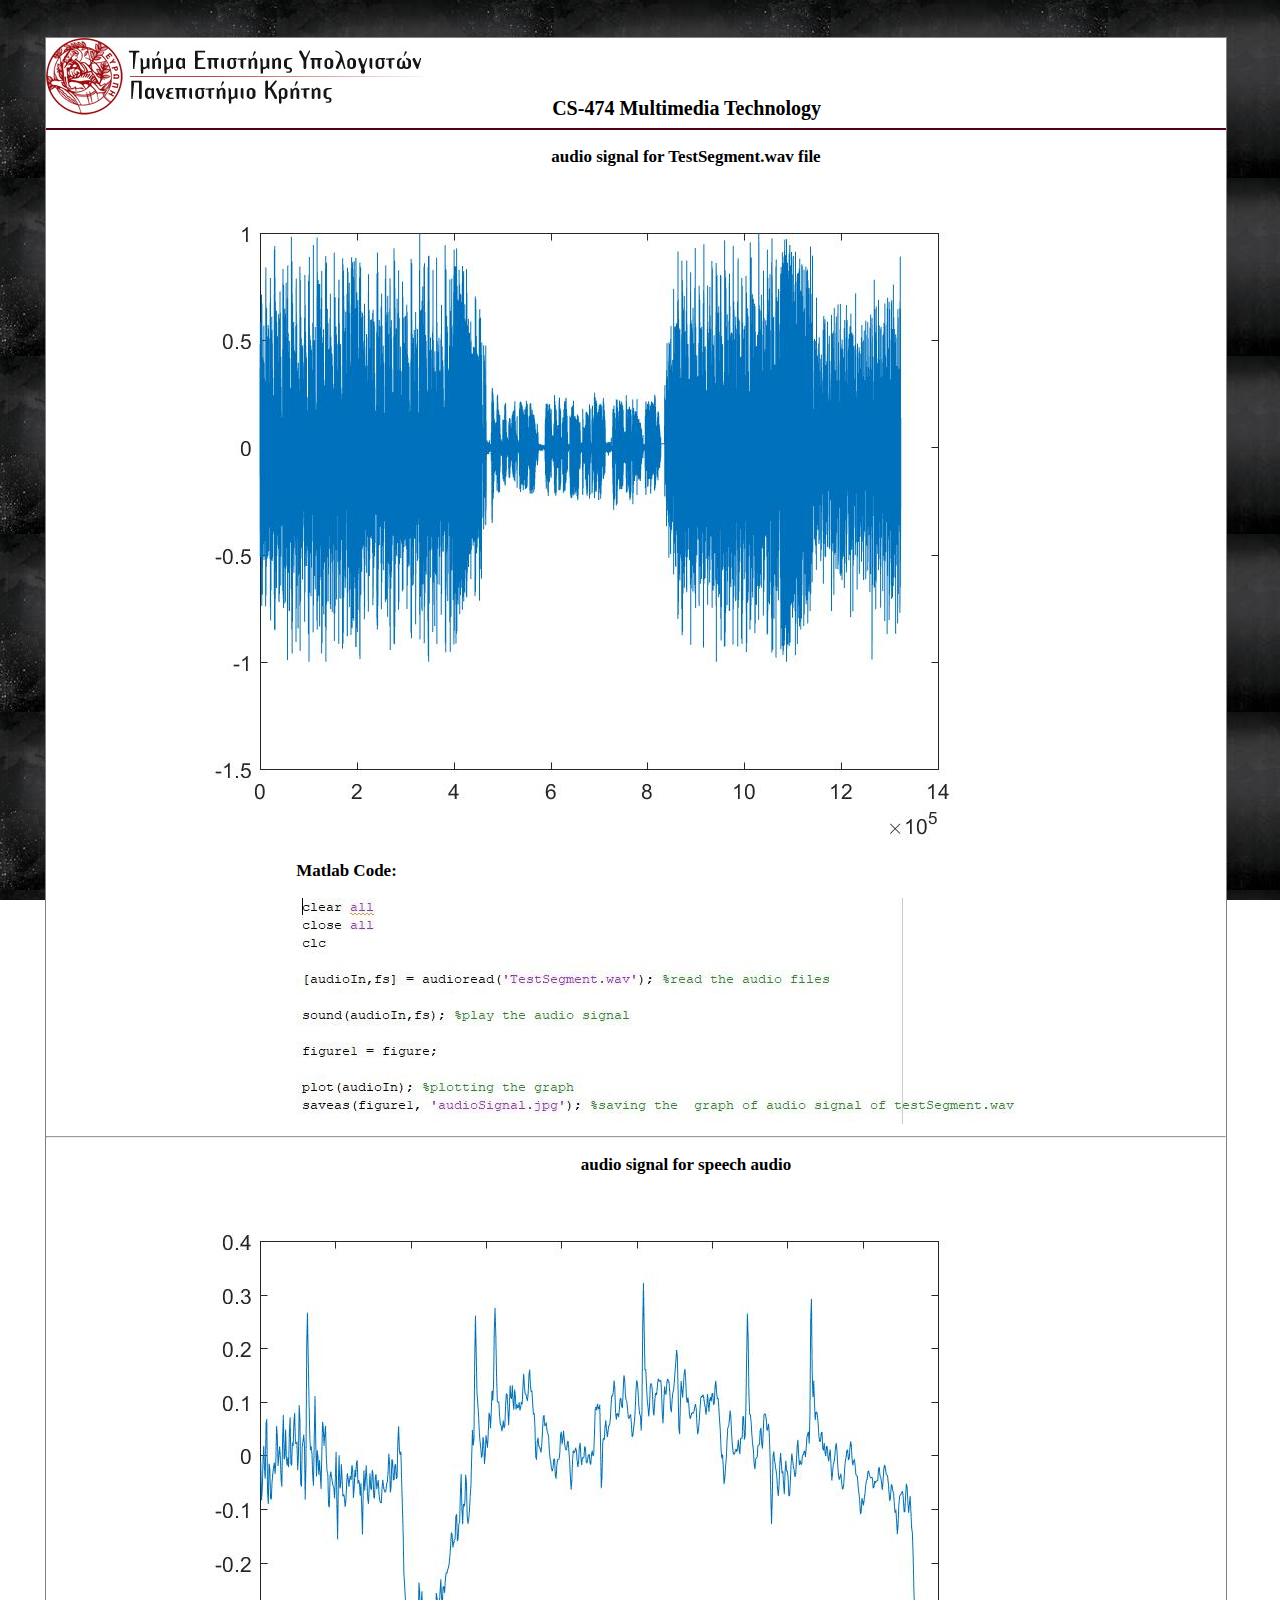
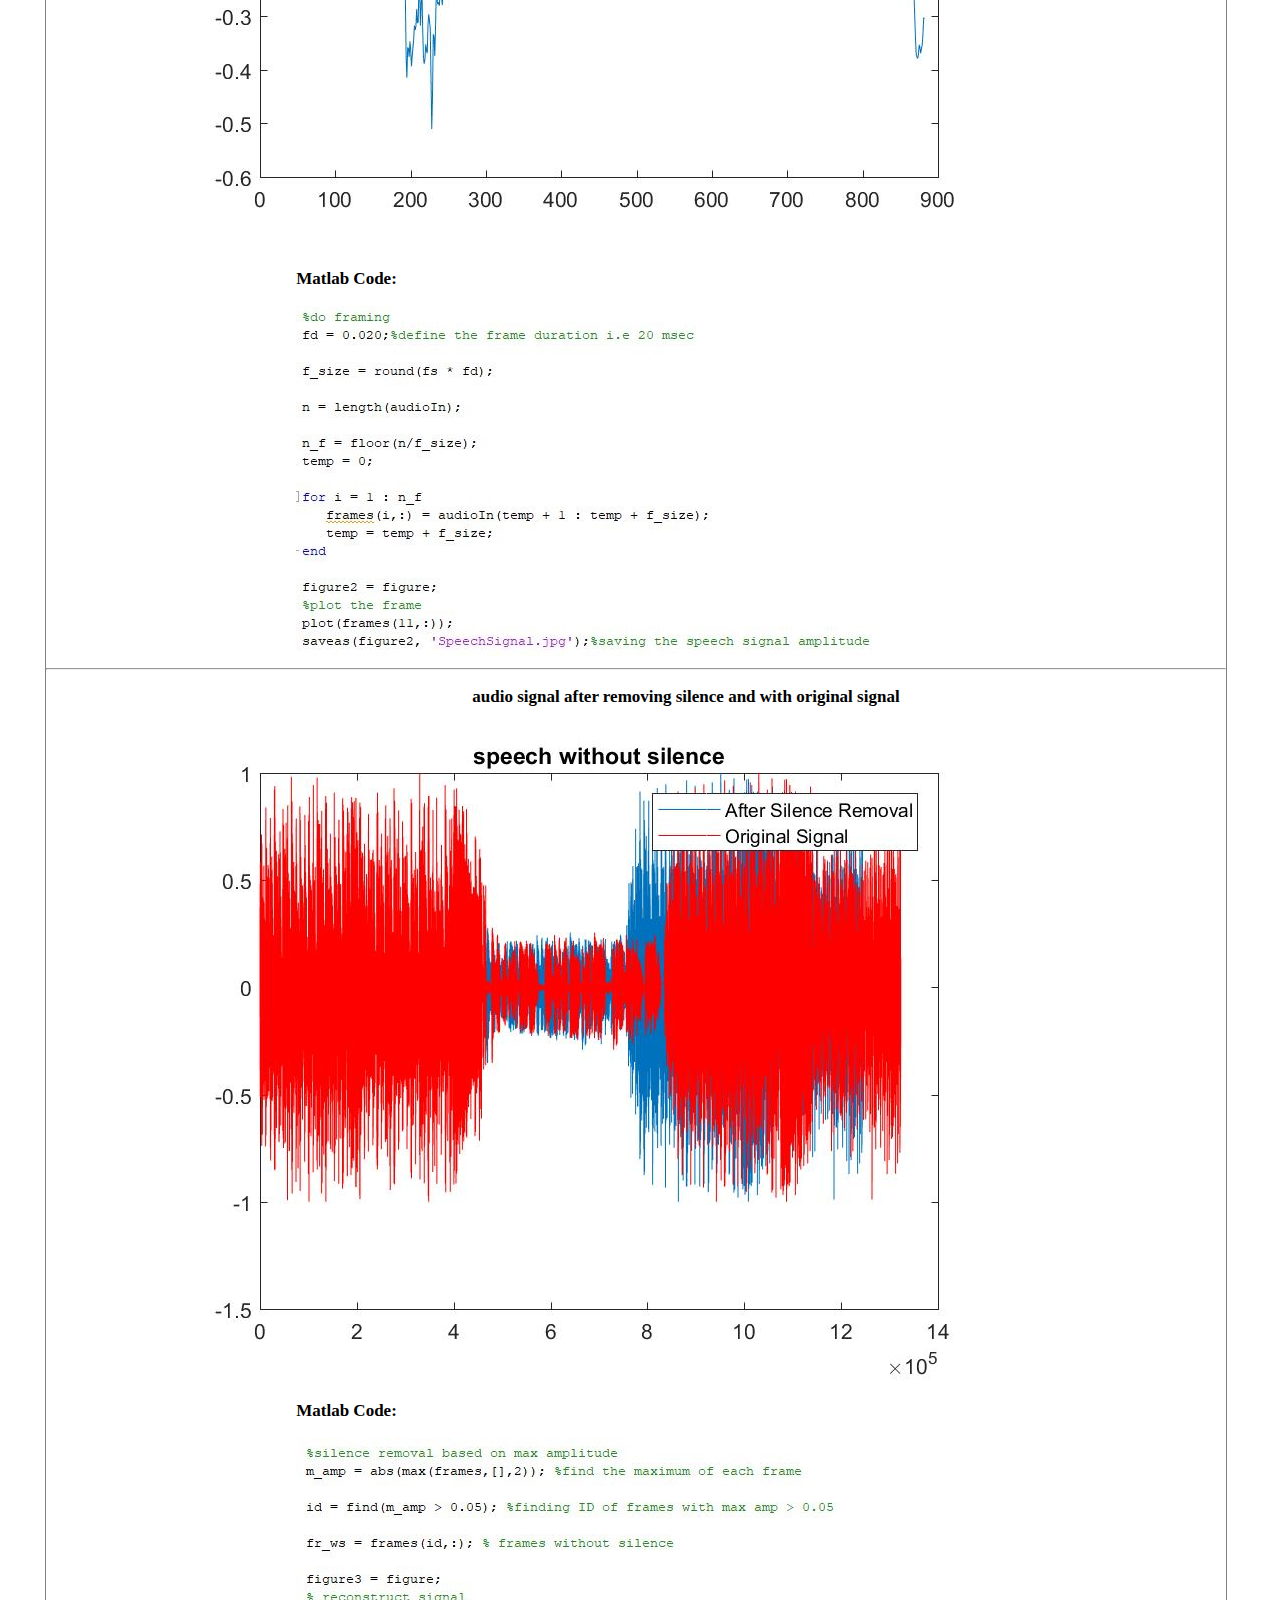
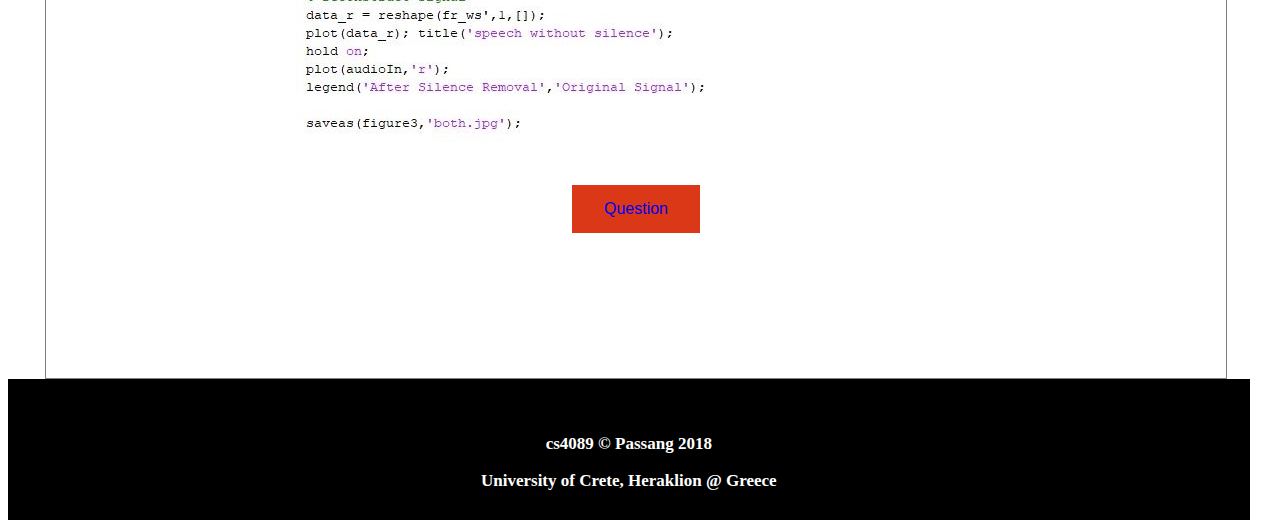
<file: index.html>
<!DOCTYPE html>
<html>   
  <head lang="en">
  	<link rel="stylesheet" href="styles.css">
  	<title> Assignment 07 </title>
  </head>
   
   <body>

   <div class="main">
   
      <div>	   
	   
	   <img src="image/csd.jpg">

	   <b style="align:center; padding-left:10%;font-size: 20px;">CS-474 Multimedia Technology </b> 	   
	   
	  </div>
	  <hr class="head">	  

       <div class="first">
	   
         <p> audio signal for TestSegment.wav file</p>		 
          <img src="image/audioSignal.jpg">	
		  
	 	<p id="code">Matlab Code: </p>
         <img src="image/first.jpg" id="code">
		 
       </div>
       <hr>
       <div class="second">       	
         <p>audio signal for speech audio </p>
         <img src="image/SpeechSignal.jpg">
		 <p id="code">Matlab Code: </p>
         <img src="image/second.jpg" id="code">
       </div>
       <hr>
       <div class="diff">       	
         <p> audio signal after removing silence and with original signal</p>
         <img src="image/both.jpg">
		 <p id="code">Matlab Code: </p>
         <img src="image/third.jpg" id="code">
       </div>
       <br>
	 	  
	  <p align="center">
	    <button class="button button2" style="background: #DA3816;"><a href="question.html">Question</a></button>
	  </p>
	  
   </div>
   
   <div class="footer">
   <p> cs4089 &copy; Passang 2018</p> 
   <p>University of Crete, Heraklion @ Greece</p>   
   </div>

   </body>
</html>
</file>
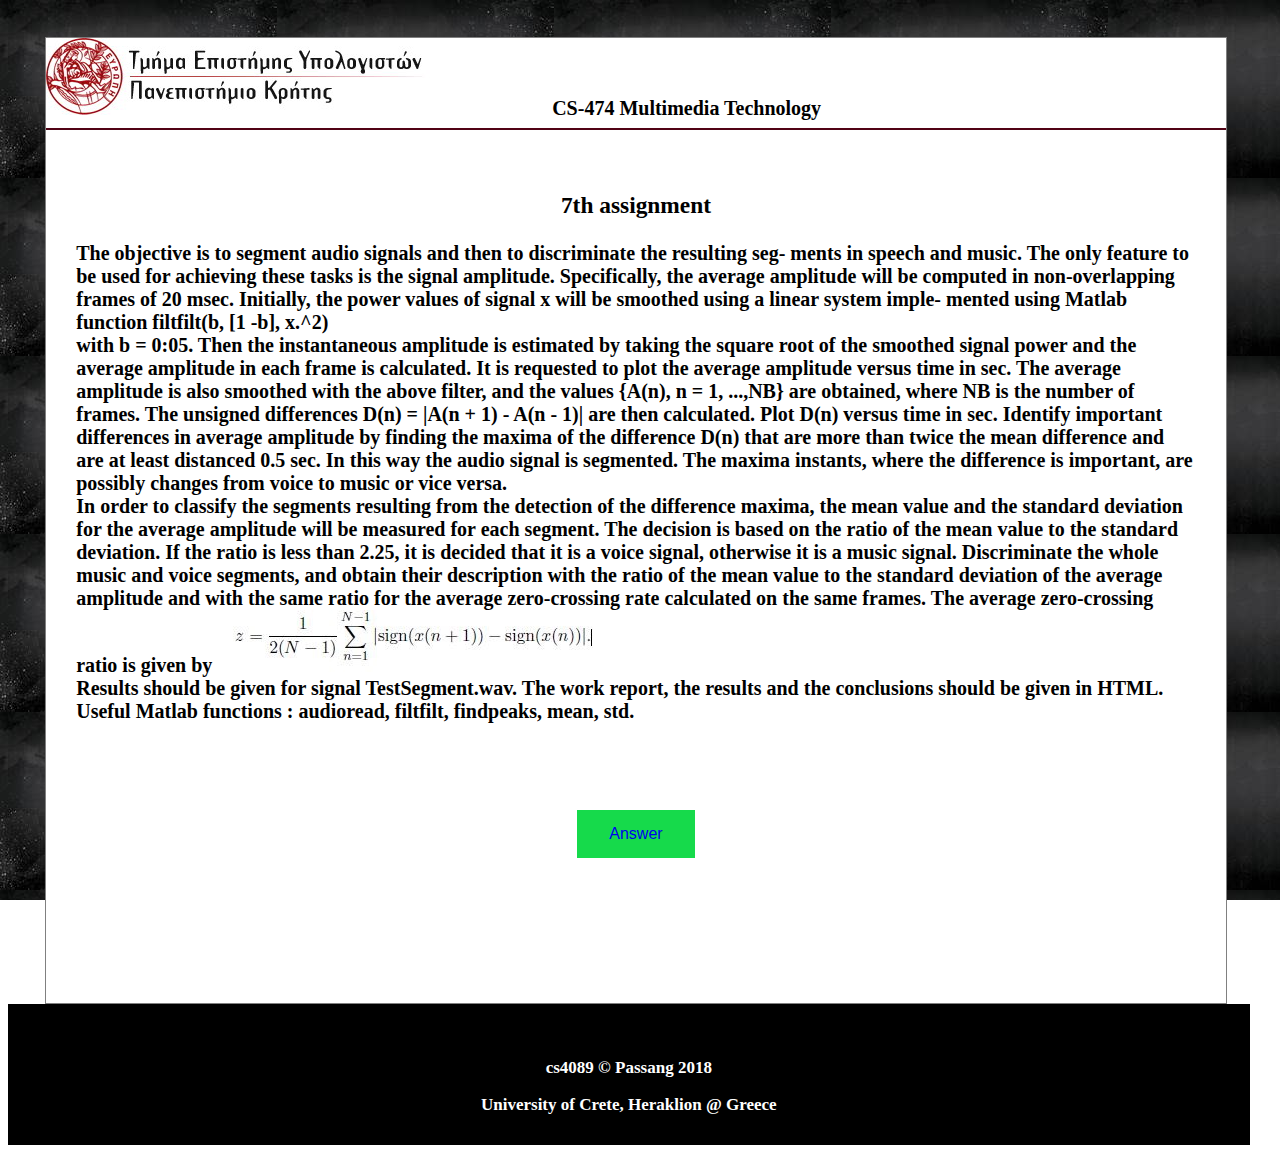
<file: question.html>
<!DOCTYPE html>
<html>   
  <head lang="en">
  	<link rel="stylesheet" href="styles.css">
  	<title> Assignment 07 </title>
  </head>
   
   <body>

   <div class="main">
   
      <div>		   
	      <img src="image/csd.jpg">
	       <b style="align:center; padding-left:10%;font-size: 20px;">CS-474 Multimedia Technology </b>        
	   </div>
	  <hr class="head">  

	<div class="question">  
	                      <h3> 7th assignment </h3>
      The objective is to segment audio signals and then to discriminate the resulting seg-
      ments in speech and music. The only feature to be used for achieving these tasks is the
     signal amplitude. Specifically, the average amplitude will be computed in non-overlapping
     frames of 20 msec.
     Initially, the power values of signal x will be smoothed using a linear system imple-
     mented using Matlab function
     filtfilt(b, [1 -b], x.^2)<br/>
	 with b = 0:05. Then the instantaneous amplitude is estimated by taking the square root
of the smoothed signal power and the average amplitude in each frame is calculated. It is
requested to plot the average amplitude versus time in sec. The average amplitude is also
smoothed with the above filter, and the values {A(n), n = 1, ...,NB} are obtained, where
NB is the number of frames. The unsigned differences D(n) = |A(n + 1) - A(n - 1)| are
then calculated. Plot D(n) versus time in sec. Identify important differences in average
amplitude by finding the maxima of the difference D(n) that are more than twice the mean
difference and are at least distanced 0.5 sec. In this way the audio signal is segmented.
The maxima instants, where the difference is important, are possibly changes from voice
to music or vice versa.<br/>

In order to classify the segments resulting from the detection of the difference maxima,
the mean value and the standard deviation for the average amplitude will be measured
for each segment. The decision is based on the ratio of the mean value to the standard
deviation. If the ratio is less than 2.25, it is decided that it is a voice signal, otherwise
it is a music signal. Discriminate the whole music and voice segments, and obtain their
description with the ratio of the mean value to the standard deviation of the average
amplitude and with the same ratio for the average zero-crossing rate calculated on the
same frames. The average zero-crossing ratio is given by

<img src="image/equation.jpg"><br/>

Results should be given for signal TestSegment.wav. The work report, the results and
the conclusions should be given in HTML.
Useful Matlab functions : audioread, filtfilt, findpeaks, mean, std.


 </div>  	 
	  <br><br>

    <p align="center">
      <button class="button button2" style="background: #16DA4B"><a href="index.html">Answer</a> </button>
    </p>

	 
   </div>
   
   <div class="footer">
   <p> cs4089 &copy; Passang 2018</p> 
   <p>University of Crete, Heraklion @ Greece</p>   
   </div>

   </body>


</html>
</file>
<file: styles.css>
body{	
	background-image:url("image/background.jpg");
	width:97%;
	height:auto;
	background-attachment: fixed;
	}

.main{
	
	width: 95%;
	height:100%;
	margin:3% 3% 0% 3%;
	border: 1px solid gray;
	background-color: #ffffff;
	padding-bottom:10%;
}

h1,.footer, h3, p#univeristyname{text-align: center;}

.footer{
	
	background-color:black;	
	color:white;
	padding-top:3%;
	padding-bottom:1%;
}

p{
	text-align: center;
	font-weight: bolder;
	font-size: 17px;
}

hr.head {
height: 2px;
color: #510315;
background-color: #510315;
border: none;
}

.first,.second,.diff
{
	padding-left: 100px;
}

#code
{
	padding-left: 150px;
}

.question
{
	padding:30px;
	font-size: 20px;
	font-weight: bold;
}

.button {
     border: none;
    color: white;
    padding: 15px 32px;
    text-align: center;
    text-decoration: none;
    display: inline-block;
    font-size: 16px;
    margin: 4px 2px;
   
}

a
{
	text-decoration: none;
}

#code{
	text-align:left;
}
</file>
